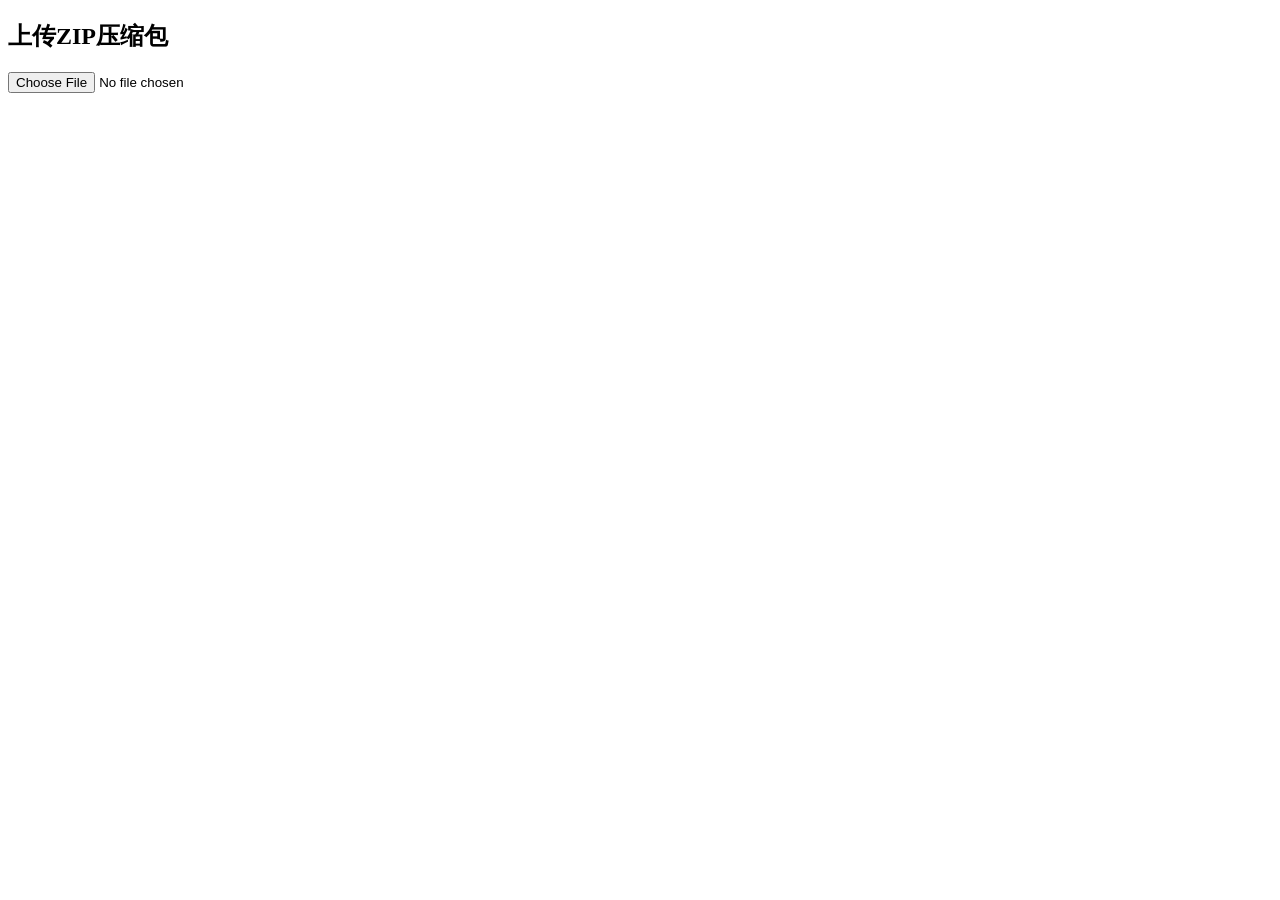
<file: templates/test.html>
<!DOCTYPE html>
<html>
<head>
    <title>上传ZIP压缩包</title>
    <script src="https://code.jquery.com/jquery-3.6.0.min.js"></script>
    <script>
        $(document).ready(function() {
            $('#zipFile').change(function() {
                var formData = new FormData();
                formData.append('zipFile', $('#zipFile')[0].files[0]);

                $.ajax({
                    url: '/upload', // 后端接收上传的URL
                    type: 'POST',
                    data: formData,
                    processData: false,
                    contentType: false,
                    xhr: function() {
                        var xhr = new window.XMLHttpRequest();
                        xhr.upload.addEventListener('progress', function(evt) {
                            if (evt.lengthComputable) {
                                var percentComplete = evt.loaded / evt.total * 100;
                                $('#progressBar').width(percentComplete + '%').html(percentComplete + '%');
                            }
                        }, false);
                        return xhr;
                    },
                    success: function(response) {
                        // 上传完成后的处理逻辑
                        $('#progressBar').width('100%').html('100%');
                        alert('上传完成！');
                    }
                });
            });
        });
    </script>
</head>
<body>
    <h2>上传ZIP压缩包</h2>
    <input type="file" id="zipFile" name="zipFile" required>
    <div id="progressBar" style="width: 0%; background-color: #4CAF50; height: 20px; margin-top: 10px;"></div>
</body>
</html>
</file>
